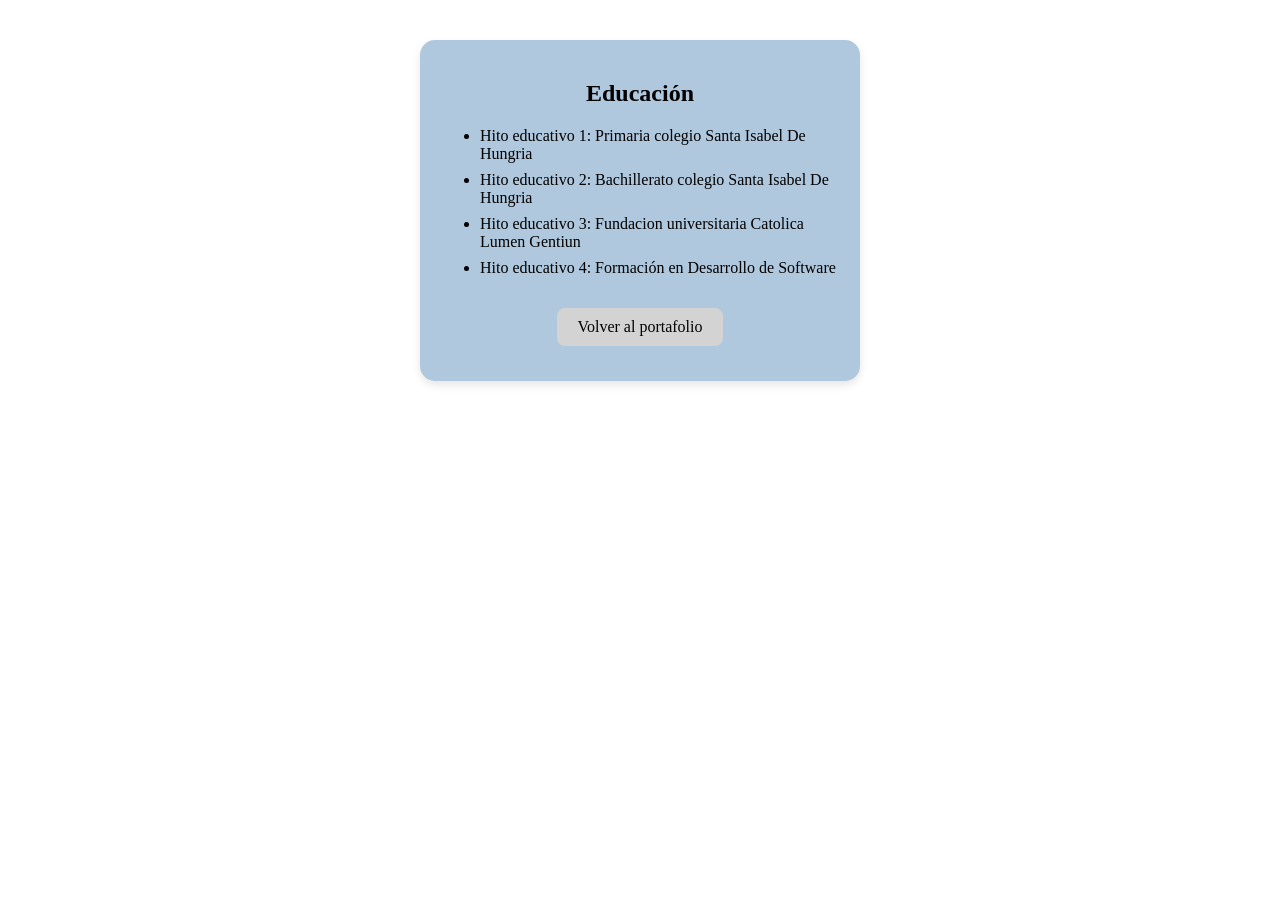
<file: vanillaJS-electiva/education.html>
<!DOCTYPE html>
<html lang="es">
  <head>
    <meta charset="UTF-8" />
    <title>Educación</title>
    <link rel="stylesheet" href="styles.css" />
  </head>
  <body>
    <div class="card">
      <h2>Educación</h2>
      <ul>
        <li>Hito educativo 1: Primaria colegio Santa Isabel De Hungria </li>
        <li>
          Hito educativo 2: Bachillerato colegio Santa Isabel De Hungria 
          
        </li>
        <li>
          Hito educativo 3: Fundacion universitaria Catolica Lumen Gentiun
          
        </li>
        <li>
          Hito educativo 4: Formación en Desarrollo de Software
          
        </li>
      </ul>
      <a href="index.html" class="link-card">Volver al portafolio</a>
    </div>
  </body>
</html>
</file>
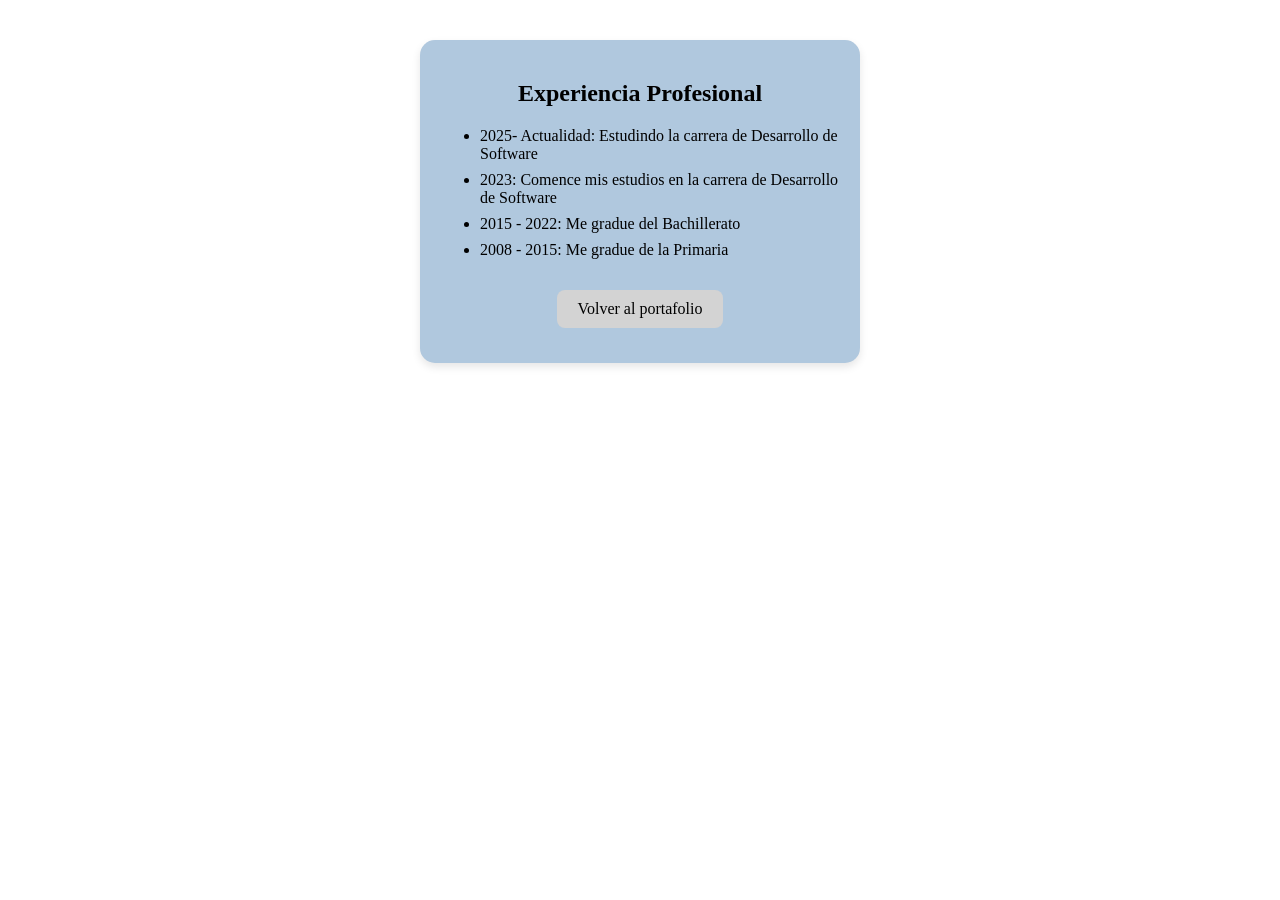
<file: vanillaJS-electiva/experience.html>
<!DOCTYPE html>
<html lang="es">
  <head>
    <meta charset="UTF-8" />
    <title>Experiencia</title>
    <link rel="stylesheet" href="styles.css" />
  </head>
  <body>
    <div class="card">
      <h2>Experiencia Profesional</h2>
      <ul>
        <li>
          2025- Actualidad: Estudindo la carrera de Desarrollo de Software 
        </li>
        <li>
         2023: Comence mis estudios en la carrera de Desarrollo de Software 
          
        </li>
        <li>
          2015 - 2022:  Me gradue del Bachillerato
        </li>
        <li>
          2008 - 2015: Me gradue de la Primaria
        </li>
      </ul>
      <a href="index.html" class="link-card">Volver al portafolio</a>
    </div>
  </body>
</html>
</file>
<file: vanillaJS-electiva/styles.css>
.avatar {
  width: 120px;
  height: 120px;
  border-radius: 50%;
  object-fit: cover;
}

.card {
  max-width: 400px;
  margin: 40px auto;
  background: rgb(176, 200, 222);
  padding: 20px;
  border-radius: 15px;
  text-align: center;
  box-shadow: 0 4px 8px rgba(0, 0, 0, 0.1);
}

.avatar-container {
  margin-bottom: 20px;
}

.avatar {
  width: 120px;
  height: 120px;
  border-radius: 50%;
  object-fit: cover;
}

.descripcion {
  margin-bottom: 15px;
}

.contacto {
  margin-bottom: 20px;
  font-weight: bold;
}

.links a {
  margin: 0 15px;
  text-decoration: none;
  color: #333;
  font-weight: bold;
}

/* --- */

.link-card {
  display: inline-block;
  margin: 15px;
  padding: 10px 20px;
  background: lightgray;
  color: black;
  border-radius: 8px;
  text-decoration: none;
}
/* 
.link-card:hover {
  background: #0056b3;
} */

.card ul {
  text-align: left;
  margin-top: 10px;
}

.card li {
  margin-bottom: 8px;
}

button:hover {
  transform: translateY(-2px);
  box-shadow: 0 4px 12px rgba(108, 92, 231, 0.3);
}

textarea:focus {
  border-color: #6c5ce7 !important;
  outline: none;
}
</file>
